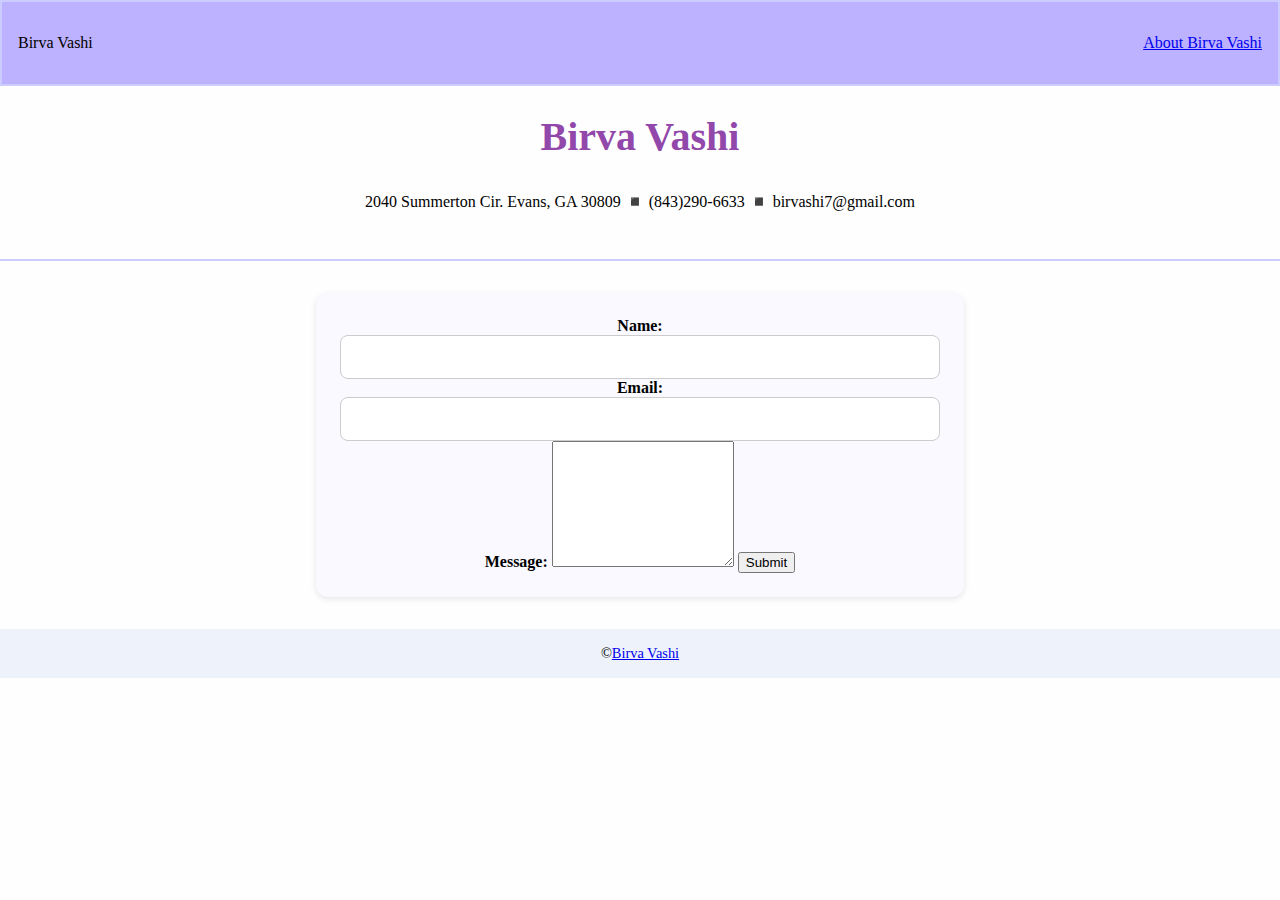
<file: contact.html>
<!DOCTYPE html>
<html lang="en">
  <head>
    <meta charset="UTF-8" />
    <meta name="viewport" content="width=device-width, initial-scale=1.0" />
    <link rel="stylesheet" href="css/style.css" />
    <title>Birva Vashi</title>
  </head>
  <body>
      <nav>
        <p>Birva Vashi</p>
        <a href="index.html">About Birva Vashi</a>
        </nav>
        
        <header>
          <h1>Birva Vashi</h1>
          <p>2040 Summerton Cir. Evans, GA 30809 ◾️ (843)290-6633 ◾️ birvashi7@gmail.com</p>
        </header>
        <hr>
    
        <section class="one-col">
            <form action="https://formsubmit.co/birvashi7@gmail.com" method="POST">  
                <label for="name">Name:</label>
                <input type="text" id="name" name="name" required>
    
                <label for="email">Email:</label>
                <input type="email" id="email" name="email" required>
    
                <label for="message">Message:</label>
                <textarea id="message" name="message" rows="4" required></textarea>
              
                <button type="submit">Submit</button>
            </form>
        </section>
    
        <footer>
            ©
            <a href="index.html">Birva Vashi</a>
            <a href="https://www.linkedin.com/in/birva-vashi" target="_blank">
                <i class="fa-brands fa-linkedin"></i>
            </a>
        </footer>
  </body>
</html>
</file>
<file: css/style.css>
body {
  margin: 0;
  background-color: #fefefe;
  padding: 0%;
}

/****************   Nav Section **********************/
nav {
	background-color: #bdb2ff;
  border: 2px solid #CCCCFF;
  display: flex;
  justify-content: space-between;
  padding: 1rem;
  align-items: center;
}

/***********************  Footer Section   **************************/
footer {
	background-color: #edf2fb;
  display: flex;
  justify-content: center;
  align-items: center;
  padding: 1rem;
  font-size: 0.9rem;
}

/*********** Splash Page ************************/
header {
  display: flex;
  flex-direction: column;
  justify-content: center;
  align-items: center;
  text-align: center;
}

header h1 {
  font-family: "Quintessential", serif;
  font-size: 2.5rem;
  font-style: normal;
  color: #9247aa;
  margin-bottom: 1rem;
}

header img {
  width: 150px;
  border: 2px solid black;
  border-radius: 50%;
}

.address {
  font-style: italic;
  font-size: 0.9rem;
  display: flex;
  justify-content: center;
  color: #000000;
  margin-top: 0.5rem;
}

.tagline {
  font-style: none;
  font-size: 1.2rem;
  display: flex;
  justify-content: center;
  color: #220ba3;
  margin-top: 0.5rem;
}

/************* Sections ********************/
hr {
  margin: 2rem 0;
  border: none;
  border-top: 2px solid #CCCCFF;
}

section h2 {
  font-family: "Mako", sans-serif;  
  color: #634fda;
  font-size: 1.8rem;
  text-align: center;
  margin-bottom: 1rem;
}

section h3 {
  font-family: "Mako", sans-serif;  
  color: #731695;
  font-size: 1.5rem;
  margin-bottom: 1rem;
  text-align: center;
}

section dl {
  display: grid;
	gap: 0.5rem 1rem;
	grid-template-columns: 1fr 2fr;
  max-width: 800px;
  margin: 2rem auto;
  padding: 1.5rem;
  background-color: #fbe5b8;
  border-radius: 12px;
  box-shadow: 0 2px 6px rgba(0,0,0,0.1);
  text-align: center;
}

section ul {
  list-style-type: square;
  list-style-position: inside;
  max-width: 800px;
  margin: 2rem auto;
  padding: 1.5rem;
  background-color: #fbe5b8;
  border-radius: 12px;
  box-shadow: 0 2px 6px rgba(0,0,0,0.1);
  text-align: center;
}

section a {
  color: #6e97f7;
  text-decoration: none;
}

section a:hover {
  color: #7166d3;
  text-decoration: underline;
}

/**************   Projects   *****************/
.three-col {
	display: grid;
  grid-template-columns: repeat(3, 1fr);
  gap: 3rem;
  margin: 3rem 0;
}

.card img {
  display: block;
  margin: 0 auto 1rem;
  border-radius: 5px 5px 0 0;
  max-width: 100%;
  height: auto;
}

.card {
  background-color:#b6ccfe;
  border: 1px solid #ddd;
  border-radius: 22px;
  box-shadow: 0 4px 8px 0 rgba(0,0,0,0.2);
  padding: 1rem;
  max-width: 320px;
  transition: 0.3s;
  margin: auto;
}

/**************   Responsiveness   *****************/
@media (max-width: 680px) {
    nav {
      flex-direction: column;
      align-items: center;
      gap: 1rem;
      padding: 1rem 0;
    }

    .three-col {
      grid-template-columns: 1fr;
      justify-items: center;
      gap: 2rem;
    }
}

/**************   Contact Page   *****************/
.one-col {
  display: flex;
  flex-direction: column;
  max-width: 600px;
  margin: 2rem auto;
  gap: 1rem;
  padding: 1.5rem;
  background-color: #f9f9ff;
  border-radius: 12px;
  box-shadow: 0 2px 6px rgba(0,0,0,0.1);
  text-align: center;
}

.one-col label {
  font-weight: bold;
  text-align: left;
  margin-bottom: 0.25rem;
}

input {
  padding: 0.75rem;
  border: 1px solid #ccc;
  border-radius: 8px;
  font-size: 1rem;
  width: 100%;
  box-sizing: border-box;
}

textarea {
  resize: vertical;
  min-height: 120px;
}

header h1 {
  font-family: "Quintessential", serif;
  font-size: 2.5rem;
  font-style: normal;
  color: #9247aa;
  margin-bottom: 1rem;
  text-align: center;
}

.address {
  font-style: italic;
  font-size: 0.9rem;
  display: flex;
  justify-content: center;
  color: #000000;
  margin-top: 0.5rem;
  text-align: center;
}
</file>
